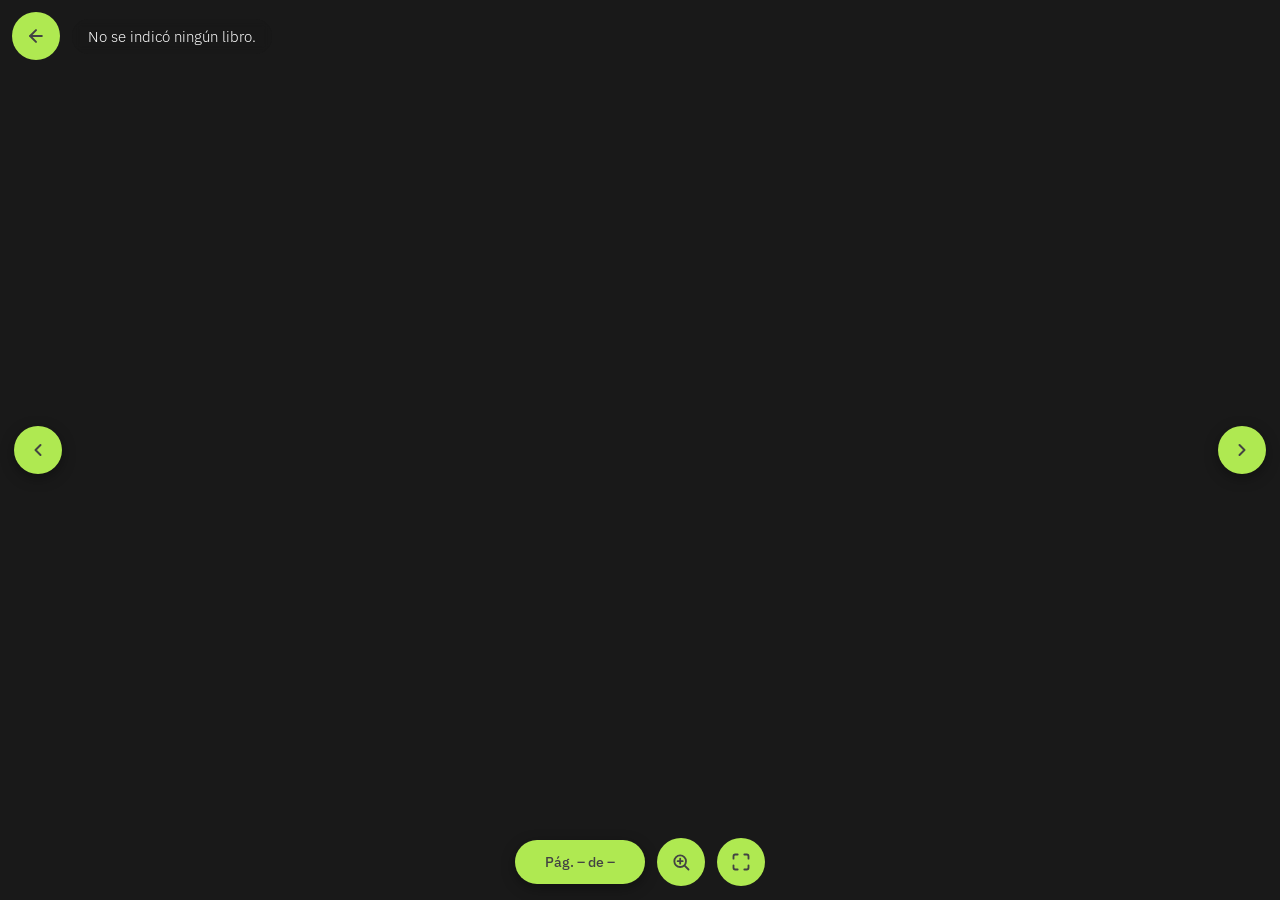
<file: visor.html>
<!DOCTYPE html>
<html lang="es">
<head>
  <meta charset="UTF-8">
  <meta name="viewport" content="width=device-width, initial-scale=1.0, maximum-scale=1.0, user-scalable=no">
  <title>Visor — Biblioteca de Manuales</title>
  <link rel="preconnect" href="https://fonts.googleapis.com">
  <link rel="preconnect" href="https://fonts.gstatic.com" crossorigin>
  <link href="https://fonts.googleapis.com/css2?family=IBM+Plex+Sans:wght@200;300;400;500&display=swap" rel="stylesheet">
  <link rel="stylesheet" href="css/estilos.css">

  <!-- ANALÍTICA (opcional): mismo código GoatCounter del index.html.
       Reemplaza TU-CODIGO o borra esta línea si no la usas. -->
  <script data-goatcounter="https://TU-CODIGO.goatcounter.com/count" async src="https://gc.zgo.at/count.js"></script>
</head>
<body class="visor-body">

  <!-- El libro ocupa toda la pantalla; los controles flotan encima -->
  <div class="zona-libro" id="zonaLibro">
    <div id="flipbook"></div>
  </div>

  <!-- Barra superior flotante: volver + título -->
  <div class="overlay-superior">
    <a class="btn-circulo" href="index.html" title="Volver a la biblioteca" aria-label="Volver a la biblioteca">
      <svg viewBox="0 0 24 24" fill="none" stroke="currentColor" stroke-width="2.4" stroke-linecap="round" stroke-linejoin="round"><path d="M19 12H5"/><path d="M12 19l-7-7 7-7"/></svg>
    </a>
    <span class="visor-titulo" id="tituloLibro">Cargando…</span>
  </div>

  <!-- Flechas flotantes, siempre visibles -->
  <button class="btn-circulo flecha-flotante izquierda" id="btnAnterior" title="Página anterior" aria-label="Página anterior">
    <svg viewBox="0 0 24 24" fill="none" stroke="currentColor" stroke-width="2.4" stroke-linecap="round" stroke-linejoin="round"><path d="M15 18l-6-6 6-6"/></svg>
  </button>
  <button class="btn-circulo flecha-flotante derecha" id="btnSiguiente" title="Página siguiente" aria-label="Página siguiente">
    <svg viewBox="0 0 24 24" fill="none" stroke="currentColor" stroke-width="2.4" stroke-linecap="round" stroke-linejoin="round"><path d="M9 6l6 6-6 6"/></svg>
  </button>

  <!-- Barra inferior flotante: página + lupa + pantalla completa -->
  <div class="overlay-inferior">
    <button class="pill-pagina" id="pillPagina" title="Toca para ir a una página específica">Pág. – de –</button>
    <button class="btn-circulo" id="btnLupa" title="Zoom de lectura" aria-label="Zoom de lectura">
      <svg viewBox="0 0 24 24" fill="none" stroke="currentColor" stroke-width="2.2" stroke-linecap="round" stroke-linejoin="round"><circle cx="11" cy="11" r="7"/><path d="M21 21l-4.35-4.35"/><path d="M11 8v6M8 11h6"/></svg>
    </button>
    <button class="btn-circulo" id="btnPantalla" title="Pantalla completa" aria-label="Pantalla completa">
      <svg viewBox="0 0 24 24" fill="none" stroke="currentColor" stroke-width="2.2" stroke-linecap="round" stroke-linejoin="round"><path d="M8 3H5a2 2 0 0 0-2 2v3"/><path d="M16 3h3a2 2 0 0 1 2 2v3"/><path d="M8 21H5a2 2 0 0 1-2-2v-3"/><path d="M16 21h3a2 2 0 0 0 2-2v-3"/></svg>
    </button>
  </div>

  <!-- ===== CAPA DE ZOOM DE LECTURA =====
       Se abre con doble toque sobre la página o con el botón de lupa.
       Pellizca / rueda del mouse para acercar; arrastra para moverte. -->
  <div class="capa-zoom oculta" id="capaZoom">
    <img id="imgZoom" alt="Página ampliada" draggable="false">

    <button class="btn-circulo zoom-cerrar" id="btnCerrarZoom" title="Cerrar zoom" aria-label="Cerrar zoom">
      <svg viewBox="0 0 24 24" fill="none" stroke="currentColor" stroke-width="2.4" stroke-linecap="round" stroke-linejoin="round"><path d="M18 6L6 18"/><path d="M6 6l12 12"/></svg>
    </button>

    <button class="btn-circulo zoom-flecha izquierda" id="btnZoomAnterior" title="Página anterior" aria-label="Página anterior">
      <svg viewBox="0 0 24 24" fill="none" stroke="currentColor" stroke-width="2.4" stroke-linecap="round" stroke-linejoin="round"><path d="M15 18l-6-6 6-6"/></svg>
    </button>
    <button class="btn-circulo zoom-flecha derecha" id="btnZoomSiguiente" title="Página siguiente" aria-label="Página siguiente">
      <svg viewBox="0 0 24 24" fill="none" stroke="currentColor" stroke-width="2.4" stroke-linecap="round" stroke-linejoin="round"><path d="M9 6l6 6-6 6"/></svg>
    </button>

    <div class="zoom-pie">
      <span class="pill-pagina" id="pillZoom">Pág. –</span>
      <span class="zoom-ayuda" id="ayudaZoom">Pellizca o usa la rueda para acercar · doble toque para alternar</span>
    </div>
  </div>

  <script src="libs/page-flip.browser.js"></script>
  <script src="js/visor.js"></script>
</body>
</html>
</file>
<file: css/estilos.css>
/* ============================================================
   BIBLIOTECA DE MANUALES — SGEP · Kit de marca RenoBo (web)
   Para cambiar el color de acento del sitio completo,
   edita SOLO la variable --acento y --texto-sobre-acento.
   ============================================================ */

:root {
  /* Acento (Verde Renovación por defecto) */
  --acento: #AFE951;
  /* Sobre acentos claros: #434343 · sobre acentos oscuros: #FFFFFF */
  --texto-sobre-acento: #434343;

  /* Paleta extendida (referencia para cambio futuro de acento)
     Naranja #F4AD39 · Violeta #594EEA · Azul Marino #69CED1
     Rojo Pastel #FE525E · Rosado #FFBFBD · Verde Medio #255B46
     Verde Oscuro #163738 · Alto Contraste #333333
     Gris Claro #CCCCCC · Verde Vivo #DDFF86 */

  /* Grises de soporte (fijos) */
  --gris-texto: #434343;
  --gris-secundario: #666666;
  --gris-tarjeta: #F3F3F3;
  --gris-fondo: #EFEFEF;
  --oscuro-1: #2A2A2A;
  --oscuro-2: #191919;

  --radio-tarjeta: 18px;
  --fuente: "IBM Plex Sans", Arial, sans-serif;
}

* { box-sizing: border-box; margin: 0; padding: 0; }

html, body {
  font-family: var(--fuente);
  color: var(--gris-texto);
  background: var(--gris-fondo);
}

img { display: block; }

/* ============ HOME · LIBRERO ============ */

.encabezado {
  background: #FFFFFF;
  padding: 56px 24px 48px;
  text-align: center;
}

.encabezado .etiqueta {
  display: inline-block;
  font-weight: 500;
  font-size: 0.78rem;
  letter-spacing: 0.12em;
  text-transform: uppercase;
  background: var(--acento);
  color: var(--texto-sobre-acento);
  border-radius: 999px;
  padding: 6px 16px;
  margin-bottom: 18px;
}

.encabezado h1 {
  font-weight: 500;
  font-size: clamp(1.6rem, 4vw, 2.4rem);
  letter-spacing: -0.01em;
}

.encabezado p {
  font-weight: 300;
  color: var(--gris-secundario);
  margin-top: 10px;
  font-size: 1rem;
}

.librero {
  max-width: 1080px;
  margin: 0 auto;
  padding: 56px 24px 96px;
  display: grid;
  grid-template-columns: repeat(auto-fill, minmax(240px, 1fr));
  gap: 36px;
}

.tarjeta {
  background: #FFFFFF;
  border-radius: var(--radio-tarjeta);
  overflow: hidden;
  text-decoration: none;
  color: inherit;
  display: flex;
  flex-direction: column;
  transition: transform .25s ease, box-shadow .25s ease;
  box-shadow: 0 1px 3px rgba(0,0,0,.06);
}

.tarjeta:hover,
.tarjeta:focus-visible {
  transform: translateY(-6px);
  box-shadow: 0 14px 30px rgba(0,0,0,.10);
}

.tarjeta:focus-visible { outline: 3px solid var(--acento); outline-offset: 3px; }

/* Portada con efecto sutil de "canto de libro" (páginas apiladas) */
.tarjeta .portada {
  background: var(--gris-tarjeta);
  padding: 26px 26px 0;
}

.tarjeta .portada .libro3d {
  position: relative;
  aspect-ratio: 2550 / 3300;
  border-radius: 4px 10px 10px 4px;
  box-shadow:
    2px 0 0 #FFFFFF, 3px 1px 0 #DDDDDD,
    5px 0 0 #FFFFFF, 6px 2px 0 #D6D6D6,
    0 10px 22px rgba(0,0,0,.16);
  overflow: hidden;
}

.tarjeta .portada img {
  width: 100%;
  height: 100%;
  object-fit: cover;
  background: #FFFFFF;
}

.tarjeta .info { padding: 20px 26px 26px; }

.tarjeta .pill-categoria {
  display: inline-block;
  font-weight: 500;
  font-size: 0.7rem;
  letter-spacing: 0.1em;
  text-transform: uppercase;
  background: var(--acento);
  color: var(--texto-sobre-acento);
  border-radius: 999px;
  padding: 4px 12px;
  margin-bottom: 12px;
}

.tarjeta h2 { font-weight: 500; font-size: 1.12rem; }

.tarjeta .descripcion {
  font-weight: 300;
  color: var(--gris-secundario);
  font-size: 0.9rem;
  margin-top: 6px;
  line-height: 1.45;
}

.tarjeta .paginas-num {
  font-weight: 500;
  font-size: 0.75rem;
  color: var(--gris-secundario);
  margin-top: 14px;
}

.aviso-error {
  grid-column: 1 / -1;
  text-align: center;
  font-weight: 300;
  color: var(--gris-secundario);
  padding: 40px 0;
}

/* ============ VISOR ============ */

body.visor-body {
  position: fixed;
  inset: 0;
  background: var(--oscuro-2);
  overflow: hidden;
  /* Evita que el navegador robe los gestos táctiles del libro */
  touch-action: none;
  -webkit-tap-highlight-color: transparent;
  user-select: none;
  -webkit-user-select: none;
}

/* El libro ocupa TODA la pantalla; la librería lo ajusta
   automáticamente al espacio disponible en cualquier dispositivo */
.zona-libro {
  position: absolute;
  inset: 0;
  padding: 64px 72px 84px;   /* aire para los controles flotantes */
  display: flex;
  align-items: center;
  justify-content: center;
}

#flipbook { width: 100%; height: 100%; }

/* --- Controles flotantes (siempre visibles sobre la pantalla) --- */

.overlay-superior {
  position: fixed;
  top: 12px; left: 12px; right: 12px;
  display: flex;
  align-items: center;
  gap: 12px;
  z-index: 30;
  pointer-events: none;            /* solo los botones reciben toques */
}
.overlay-superior .btn-circulo,
.overlay-superior .visor-titulo { pointer-events: auto; }

.visor-titulo {
  color: #FFFFFF;
  font-weight: 300;
  font-size: 0.92rem;
  white-space: nowrap;
  overflow: hidden;
  text-overflow: ellipsis;
  background: rgba(25,25,25,.55);
  border-radius: 999px;
  padding: 8px 16px;
  backdrop-filter: blur(4px);
}

.flecha-flotante {
  position: fixed;
  top: 50%;
  transform: translateY(-50%);
  z-index: 30;
  box-shadow: 0 4px 14px rgba(0,0,0,.35);
}
.flecha-flotante.izquierda { left: 14px; }
.flecha-flotante.derecha  { right: 14px; }
.flecha-flotante:hover { transform: translateY(-50%) scale(1.08); }

.overlay-inferior {
  position: fixed;
  left: 50%;
  transform: translateX(-50%);
  bottom: calc(14px + env(safe-area-inset-bottom, 0px));
  display: flex;
  align-items: center;
  gap: 12px;
  z-index: 30;
}

.btn-circulo {
  width: 48px; height: 48px;
  border: none;
  border-radius: 50%;
  background: var(--acento);
  color: var(--texto-sobre-acento);
  cursor: pointer;
  display: inline-flex;
  align-items: center;
  justify-content: center;
  text-decoration: none;
  flex: 0 0 auto;
  transition: transform .15s ease, opacity .15s ease;
}
.btn-circulo:hover { transform: scale(1.08); }
.btn-circulo:disabled { opacity: .35; cursor: default; transform: translateY(-50%); }
.btn-circulo:disabled:not(.flecha-flotante) { transform: none; }
.btn-circulo svg { width: 20px; height: 20px; }

.pill-pagina {
  border: none;
  cursor: pointer;
  font-family: var(--fuente);
  font-weight: 500;
  font-size: 0.88rem;
  background: var(--acento);
  color: var(--texto-sobre-acento);
  border-radius: 999px;
  padding: 13px 24px;
  min-width: 130px;
  text-align: center;
  box-shadow: 0 4px 14px rgba(0,0,0,.35);
}

.pill-pagina input {
  width: 46px;
  border: none;
  outline: none;
  background: transparent;
  font: inherit;
  color: inherit;
  text-align: center;
}
.pill-pagina input::-webkit-outer-spin-button,
.pill-pagina input::-webkit-inner-spin-button { -webkit-appearance: none; }

/* --- Página individual del flipbook --- */

.pagina {
  background: var(--oscuro-1);
  overflow: hidden;
}

.pagina img {
  width: 100%;
  height: 100%;
  object-fit: contain;
  opacity: 0;
  transition: opacity .3s ease;
  pointer-events: none;      /* el arrastre lo maneja la librería */
}

.pagina.cargada img { opacity: 1; }

.pagina .marcador {
  position: absolute;
  inset: 0;
  display: flex;
  flex-direction: column;
  align-items: center;
  justify-content: center;
  gap: 14px;
  color: var(--gris-secundario);
  font-weight: 300;
  font-size: 0.85rem;
}

.pagina.cargada .marcador { display: none; }

.pagina .marcador .btn-reintentar {
  display: none;
  border: none;
  cursor: pointer;
  font-family: var(--fuente);
  font-weight: 500;
  font-size: 0.8rem;
  background: var(--acento);
  color: var(--texto-sobre-acento);
  border-radius: 999px;
  padding: 8px 20px;
}

.pagina.con-error .marcador .btn-reintentar { display: inline-block; }

.spinner {
  width: 26px; height: 26px;
  border-radius: 50%;
  border: 3px solid rgba(255,255,255,.15);
  border-top-color: var(--acento);
  animation: girar 0.9s linear infinite;
}
.pagina.con-error .spinner { display: none; }
@keyframes girar { to { transform: rotate(360deg); } }

/* --- Modo inmersivo (respaldo de pantalla completa en iPhone) --- */
body.modo-inmersivo .overlay-superior { display: none; }
body.modo-inmersivo .zona-libro { padding-top: 16px; }

/* --- Celular --- */
@media (max-width: 700px) {
  /* Las flechas se superponen levemente al borde de la página,
     patrón estándar en visores móviles, para dar el máximo
     espacio posible al libro */
  .zona-libro { padding: 60px 14px 80px; }
  .btn-circulo { width: 44px; height: 44px; }
  .flecha-flotante.izquierda { left: 8px; }
  .flecha-flotante.derecha  { right: 8px; }
  .visor-titulo { font-size: 0.82rem; }
}

/* Pantallas muy bajas (celular horizontal): controles más compactos */
@media (max-height: 480px) {
  .zona-libro { padding: 14px 66px 14px; }
  .overlay-inferior { bottom: 8px; }
  .overlay-superior { top: 8px; }
  .visor-titulo { display: none; }
}

/* --- Capa de zoom de lectura --- */

.capa-zoom {
  position: fixed;
  inset: 0;
  z-index: 50;
  background: rgba(12, 12, 12, .97);
  overflow: hidden;
  touch-action: none;
  display: flex;
  align-items: center;
  justify-content: center;
}

.capa-zoom.oculta { display: none; }

.capa-zoom img {
  max-width: 100%;
  max-height: 100%;
  object-fit: contain;
  will-change: transform;
  opacity: 0;
  transition: opacity .25s ease;
  pointer-events: none;   /* los gestos los captura la capa completa */
}

.capa-zoom img.lista { opacity: 1; }

.zoom-cerrar {
  position: fixed;
  top: calc(12px + env(safe-area-inset-top, 0px));
  right: 12px;
  z-index: 55;
  box-shadow: 0 4px 14px rgba(0,0,0,.35);
}

.zoom-flecha {
  position: fixed;
  top: 50%;
  transform: translateY(-50%);
  z-index: 55;
  box-shadow: 0 4px 14px rgba(0,0,0,.35);
}
.zoom-flecha.izquierda { left: 14px; }
.zoom-flecha.derecha  { right: 14px; }
.zoom-flecha:hover { transform: translateY(-50%) scale(1.08); }
.zoom-flecha:disabled { transform: translateY(-50%); }

.zoom-pie {
  position: fixed;
  left: 50%;
  transform: translateX(-50%);
  bottom: calc(14px + env(safe-area-inset-bottom, 0px));
  z-index: 55;
  display: flex;
  flex-direction: column;
  align-items: center;
  gap: 10px;
  pointer-events: none;
}
.zoom-pie .pill-pagina { pointer-events: auto; cursor: default; }

.zoom-ayuda {
  color: #FFFFFF;
  font-weight: 300;
  font-size: 0.78rem;
  background: rgba(25,25,25,.65);
  border-radius: 999px;
  padding: 7px 16px;
  opacity: 1;
  transition: opacity 1s ease;
  text-align: center;
}
.zoom-ayuda.desvanecida { opacity: 0; }

@media (max-width: 700px) {
  .zoom-flecha.izquierda { left: 8px; }
  .zoom-flecha.derecha  { right: 8px; }
  .zoom-ayuda { font-size: 0.72rem; max-width: 82vw; }
}
</file>
